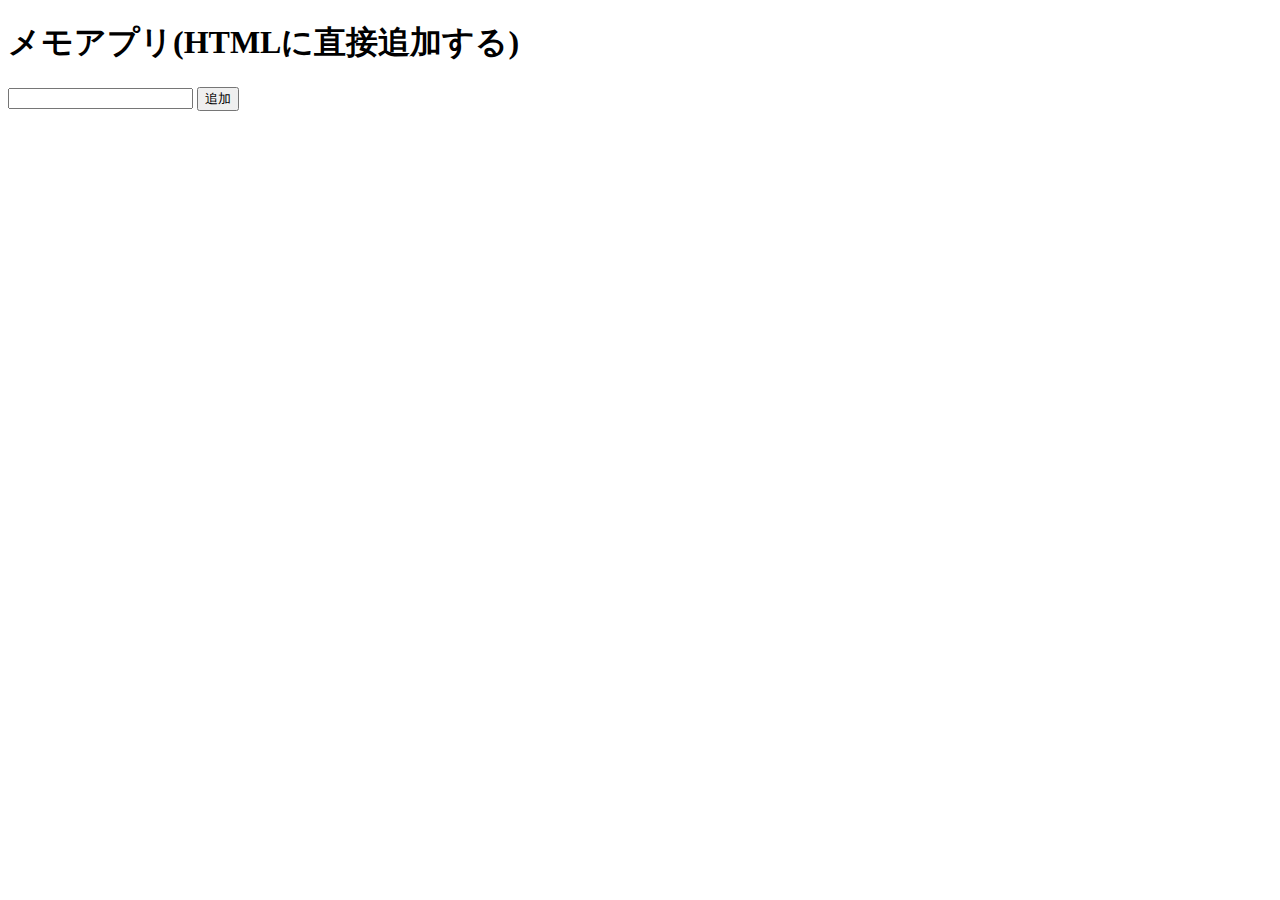
<file: 3_semi/week2/work/index.html>
<!DOCTYPE html>
<html lang="ja">
<head>
    <meta charset="UTF-8">
    <meta http-equiv="X-UA-Compatible" content="IE=edge">
    <meta name="viewport" content="width=device-width, initial-scale=1.0">
    <title>Document</title>
</head>
<body>
    <h1>メモアプリ(HTMLに直接追加する)</h1>
    <div>
        <input id="memo-input"></input>
        <button id="add-button">追加</button>
    </div>
    <div id="memo-container"></div>

    <script src="main.js"></script>
</body>
</html>
</file>
